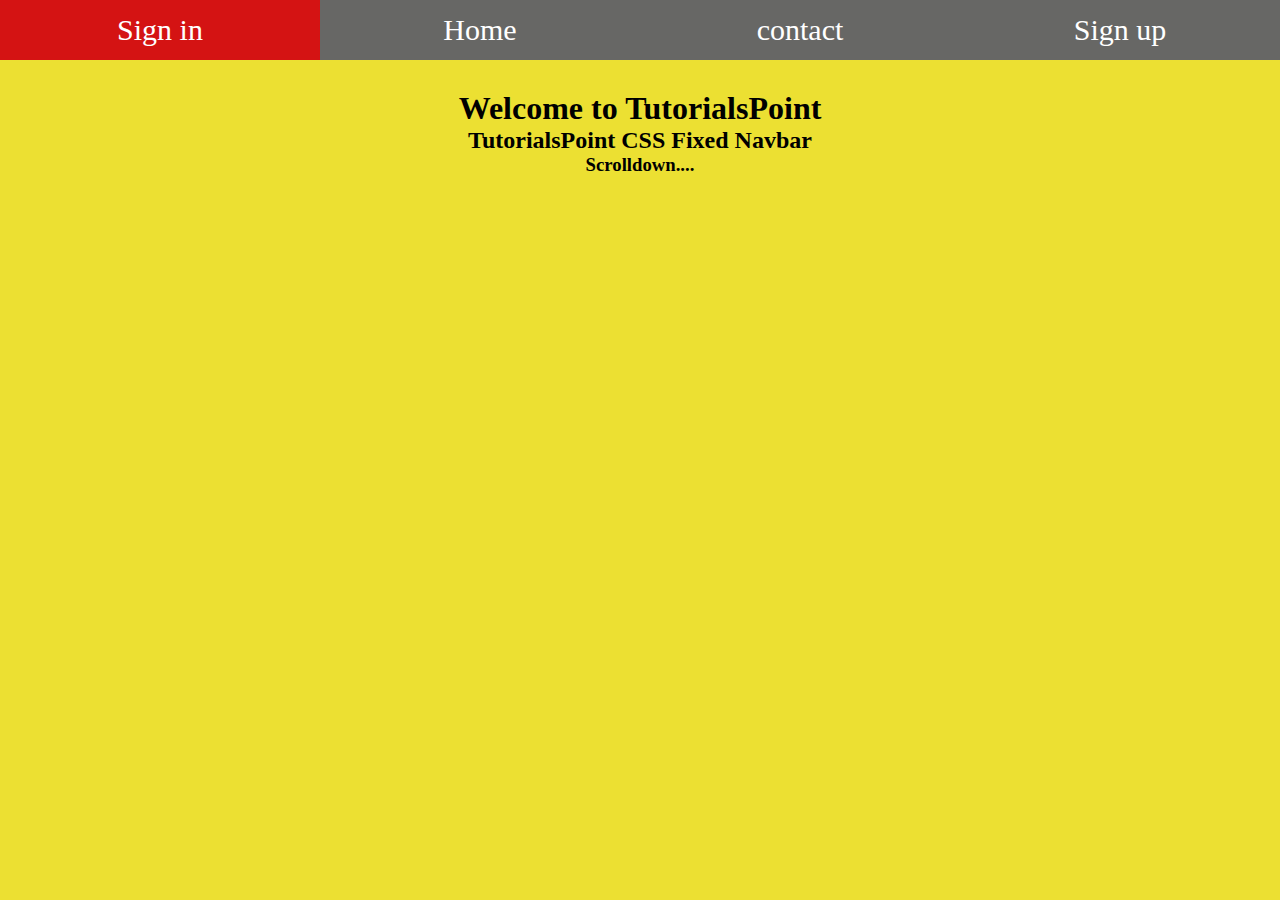
<file: index.html>
<!DOCTYPE html>
<html lang="en">
<head>
<meta charset="UTF-8">
<meta name="viewport" content="width=device-width, initial-scale=1.0">
    <title>Document</title>
    <link rel="stylesheet" type="text/css" href="style.css">
    </head>
    <body>
    <ul>
        <li><a href="out.html">Sign in</a></li>
        <li><a href="index.html">Home</a></li>
        <li><a href="contact.html">contact</a></li>
        <li><a href="sign.html">Sign up</a></li>
    </ul>
    <div class="banner">
    <h1>Welcome to TutorialsPoint</h1>
    <h2>TutorialsPoint CSS Fixed Navbar</h2>
    <h3>Scrolldown....</h3>
    </div>
 <a href="out.html" id="car"></a>
 <a href="contact.html" id="h"></a>
 <a href="sign.html" id="n"></a>
    </body>
    </html>
</file>
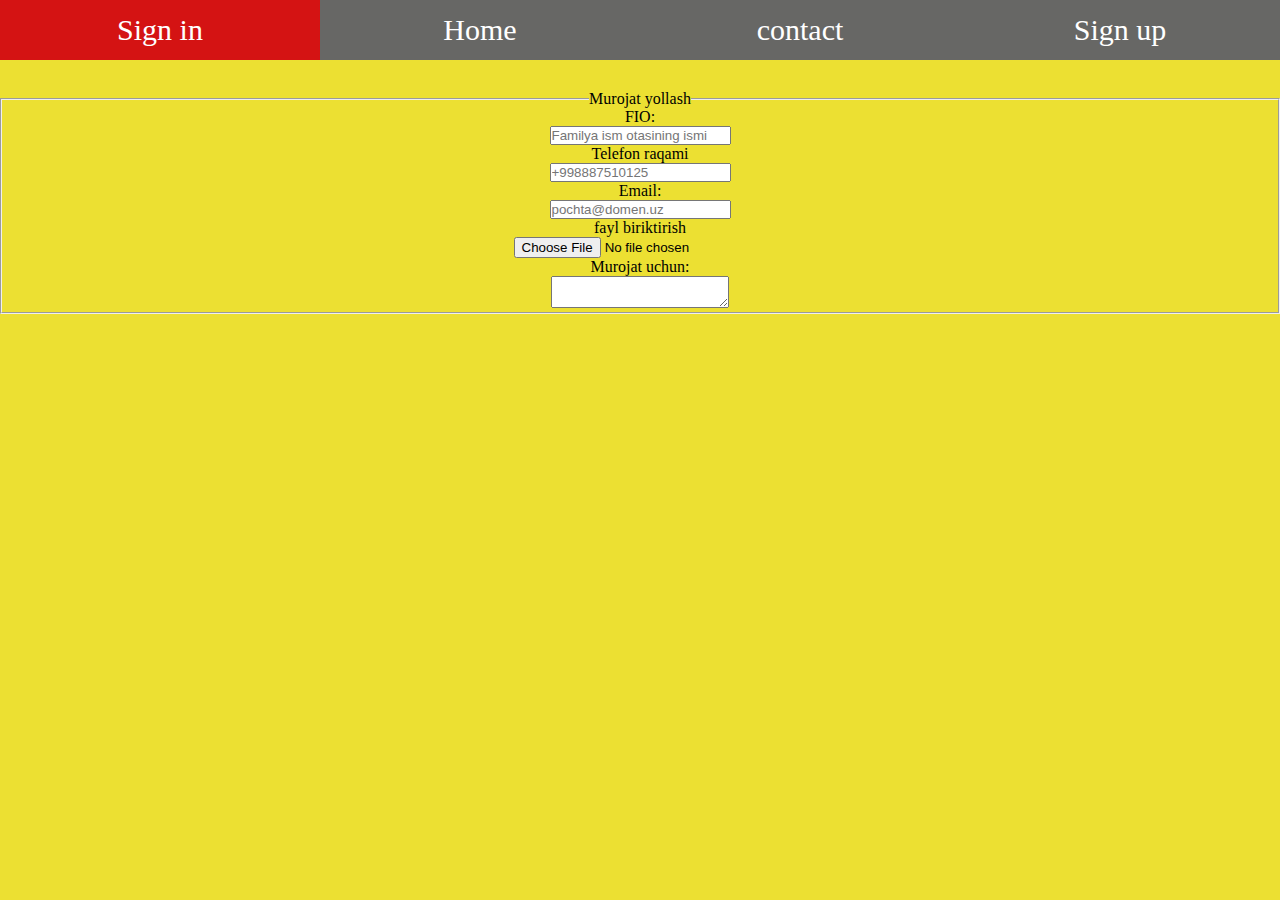
<file: contact.html>
<!DOCTYPE html>
<html lang="en">
<head>
<meta charset="UTF-8">
<meta name="viewport" content="width=device-width, initial-scale=1.0">
    <title>Document</title>
    <link rel="stylesheet"href="style.css">
</head>
<body>
<a href="index.html" id="m"></a>
<ul>
        <li><a href="out.html">Sign in</a></li>
        <li><a href="index.html">Home</a></li>
        <li><a href="contact.html">contact</a></li>
        <li><a href="sign.html">Sign up</a></li>
</ul>
<div class="banner3"></div>
<form action="/action_page.php">
    <fieldset>
<legend>Murojat yollash</legend>
<label for="fname">FIO:</label><br>
<input type="text" placeholder="Familya ism otasining ismi" id="fname" value="" required><br>
<label for="quatity">Telefon raqami</label><br>
<input type="numer" placeholder="+998887510125" id="lname" name="lname" required><br>
<label for="email">Email:</label><br>
<input type="email" placeholder="pochta@domen.uz" id="email" name="lname" required><br>
<label for="myfile">fayl biriktirish</label><br>
<input type="file" id="myfile" name="myfile" required><br>
<label for="M">Murojat uchun:</label><br>
<textarea name="mes">
    </textarea>
    </fieldset>
    </form>
</body>
</html>
</file>
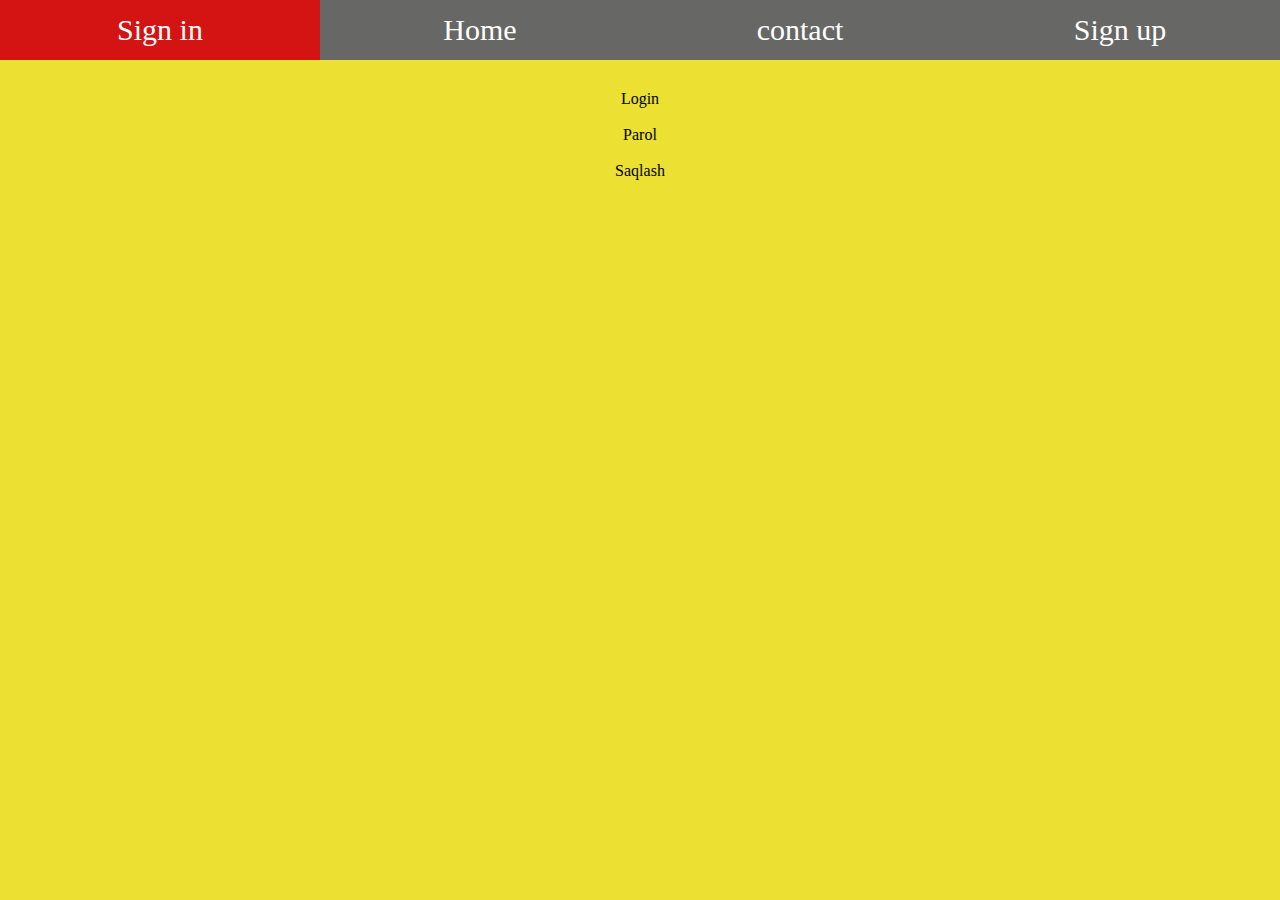
<file: out.html>
<!DOCTYPE html>
<html lang="en">
    <head>
        <meta charset="UTF-8">
        <meta name="viewport" content="width=device-width, initial-scale=1.0">
        <title> Document</title>
        <link rel="stylesheet" href="style.css">
    </head>
    <body>
        <ul>
            <li><a href="out.html">Sign in</a></li>
            <li><a href="index.html">Home</a></li>
            <li><a href="contact.html">contact</a></li>
            <li><a href="sign.html">Sign up</a></li>
        </ul>
        <a href="Index.html"></a>
        <form action="/action_page.php">
            <label for="fname">Login</label><br>
            <imput type="text" id="fname" name="fname" placeholder="login kiriting" value=""></br>
            <label for="lname">Parol</label><br>
            <imput type="password" id="lname" name="lname" placeholder="parol kiriting" value=""></br>
            <imput type="checkbox" id="vehicle1" name="vehicle1" value="saqlash" >
            <label for="vehicle1">Saqlash</label><br>
            <br>
            <imput type="submit" value="Kirish"><br>
        </form>
    </body>
    </html>
</file>
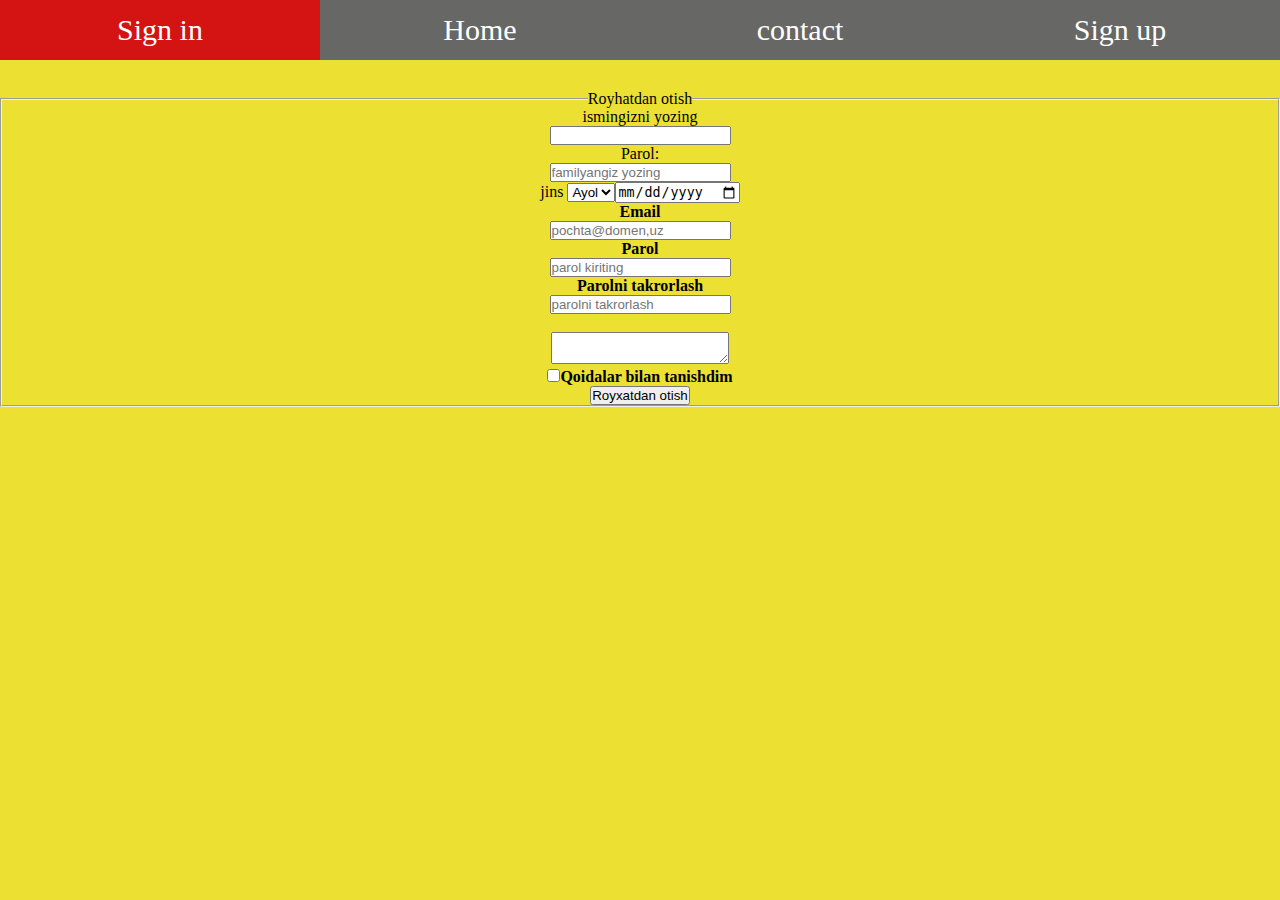
<file: sign.html>
<!DOCTYPE html>
<html lang="en">
<head>
  <meta charset="utf-8">
  <meta name="viewport" content="width=device-width, initial-scale=1.o">
  <title>Dokument</title>
  <link rel="stylesheet" href="style.css">
</head>
<body>
<ul>
    <li><a href="out.html">Sign in</a></li>
    <li><a href="index.html">Home</a></li>
    <li><a href="contact.html">contact</a></li>
    <li><a href="sign.html">Sign up</a></li>
</ul>
<a href="index.html"></a>
<form >
<fieldset>
  <legend>Royhatdan otish</legend>
  <label for="fname">ismingizni yozing</label><br>
  <input type="text" id="fname" name="fname" placeholderiting="" value=""><br>
  <label for="familya">Parol:</label><br>
  <input type="text" id="lname" name="lname" placeholder="familyangiz yozing" value=""><br>
  <label for="cars">jins</label><b>
    <select name="gander" id="id">
    <option value="famele">Ayol</option>
    <label>tugulgan kun</label><br>
    <input type="date"><br>
    <label>Email</label><br>
    <input type="email" placeholder="pochta@domen,uz"><br>
    <label>Parol</label><br>
    <input type="password" placeholder="parol kiriting"><br>
    <label>Parolni takrorlash</label><br>
    <input type="password" placeholder="parolni takrorlash"><br>
    <label for="ozingiz haqida"></label><br>
    <textarea></textarea><br>
    <input type="checkbox" name=""><label>Qoidalar bilan tanishdim</label><br>
    <input type="submit" value="Royxatdan otish"><br>

</fieldset>
</form>
</file>
<file: style.css>
*{
    margin: 0;
    padding: 0;
    text-decoration: none;
}
body{
    background: rgb(236, 224, 50);
    text-align: center;
}
    ul{
    list-style-type: none;
    display: flex;
    justify-content: space-around;
    color: white;
    background-color:  rgb(103, 103, 101);
    }
    li{
    height: 60px;
    width: 25%;
    display: flex;
    justify-content: center;
    align-items: center;
    }
    li:hover{
    background-color: rgb(212, 19, 19);
    }
    a{
    font-size: 30px;
    width: 100%;
    color: white;
    }
    .banner{
    margin-top: 30px;
    }
    form{
    margin-top: 30px;
    text-align: center;
    }
    fieldset{
        text-align: center;
    }
</file>
